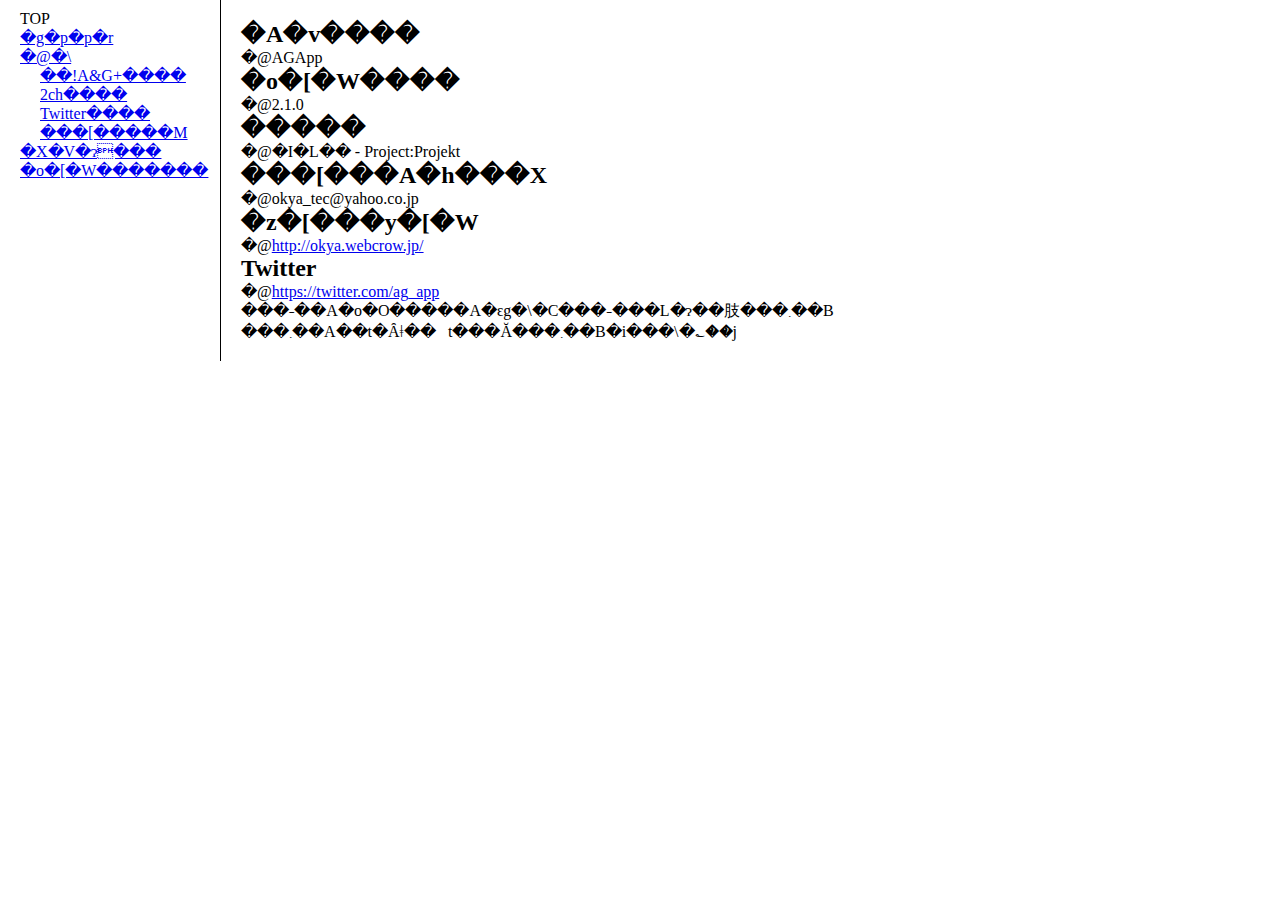
<file: Release/help/index.html>
<!DOCTYPE HTML PUBLIC "-//W3C//DTD HTML 4.01 Transitional//EN">
<html>
<head>
<link rel="stylesheet" type="text/css" href="default.css" />
<title>AGApp2.1.0 �w���v</title>
</head>
<body>
<div id="left_frame">
<dl>
<dt>TOP</dt>
<dt><a href="use.html">�g�p�p�r</a></dt>
<dt><a href="function.html">�@�\</a></dt>
<dd><a href="ag.html">��!A&amp;G+����</a></dd>
<dd><a href="ch.html">2ch����</a></dd>
<dd><a href="twitter.html">Twitter����</a></dd>
<dd><a href="mail.html">���[�����M</a></dd>
<dt><a href="update.html">�X�V�ɂ���</a></dt>
<dt><a href="info.html">�o�[�W�������</a></dt>
</dl>
</div>
<div id="right_frame">
<h2>�A�v����</h2>
�@AGApp
<h2>�o�[�W����</h2>
�@2.1.0
<h2>�����</h2>
�@�I�L�� - Project:Projekt
<h2>���[���A�h���X</h2>
�@okya_tec@yahoo.co.jp
<h2>�z�[���y�[�W</h2>
�@<a href="http://okya.webcrow.jp/" target="_blank">http://okya.webcrow.jp/</a>
<h2>Twitter</h2>
�@<a href="https://twitter.com/ag_app" target="_blank">https://twitter.com/ag_app</a><br />
���˗��A�o�O�����A�ԑg�\�C���˗��͏�L�ɂ��肢���܂��B<br />
���܂��A��t�Ȃǂ��󂯕t���Ă���܂��B�i���\�؎��j
</div>
</body>
</html>
</file>
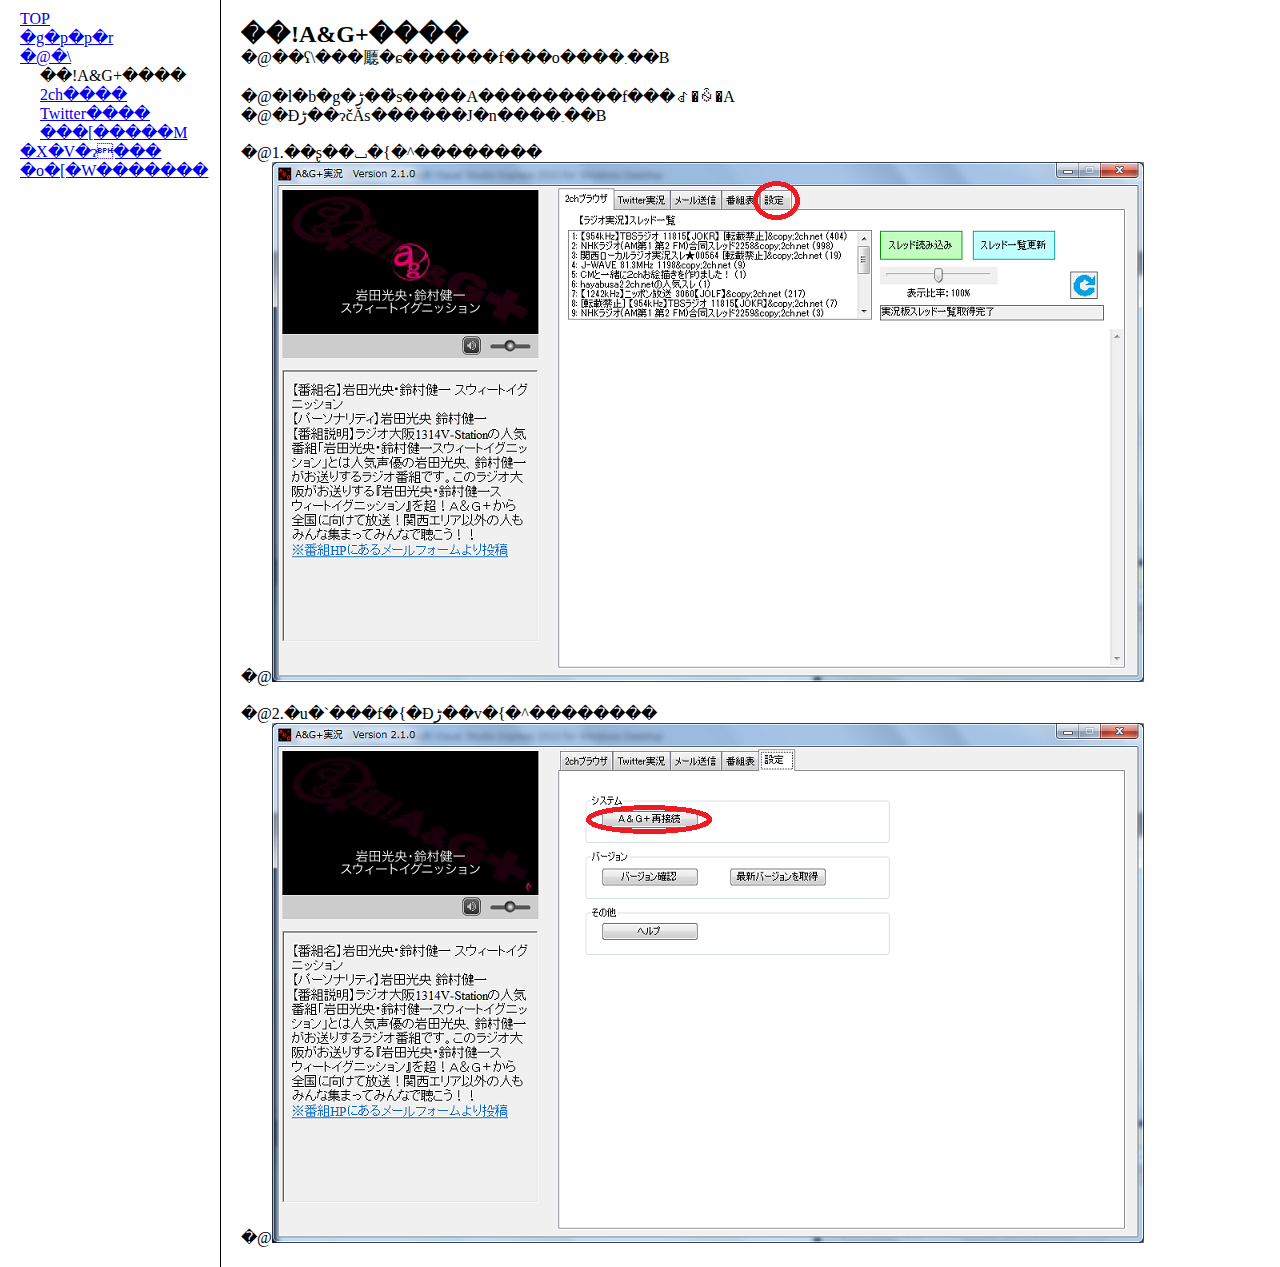
<file: Release/help/ag.html>
<!DOCTYPE HTML PUBLIC "-//W3C//DTD HTML 4.01 Transitional//EN">
<html>
<head>
<link rel="stylesheet" type="text/css" href="default.css" />
<title>AGApp2.1.0 �w���v</title>
</head>
<body>
<div id="left_frame">
<dl>
<dt><a href="index.html">TOP</a></dt>
<dt><a href="use.html">�g�p�p�r</a></dt>
<dt><a href="function.html">�@�\</a></dt>
<dd>��!A&amp;G+����</dd>
<dd><a href="ch.html">2ch����</a></dd>
<dd><a href="twitter.html">Twitter����</a></dd>
<dd><a href="mail.html">���[�����M</a></dd>
<dt><a href="update.html">�X�V�ɂ���</a></dt>
<dt><a href="info.html">�o�[�W�������</a></dt>
</dl>
</div>
<div id="right_frame">
<h2>��!A&amp;G+����</h2>
�@��ʕ\���㕔�ɕ������f���o����܂��B<br />
<br />
�@�l�b�g�ڑ��̓s����A���������f���ꂽ�ꍇ�A<br />
�@�Đڑ��ɂčĂѕ������J�n����܂��B<br /><br />
�@1.��ʂ��ݒ�{�^��������<br />
�@<img src="./img/setting_start.png" /><br /><br />
�@2.�u�`���f�{�Đڑ��v�{�^��������<br />
�@<img src="./img/setting_reconnect.png">
</div>
</body>
</html>
</file>
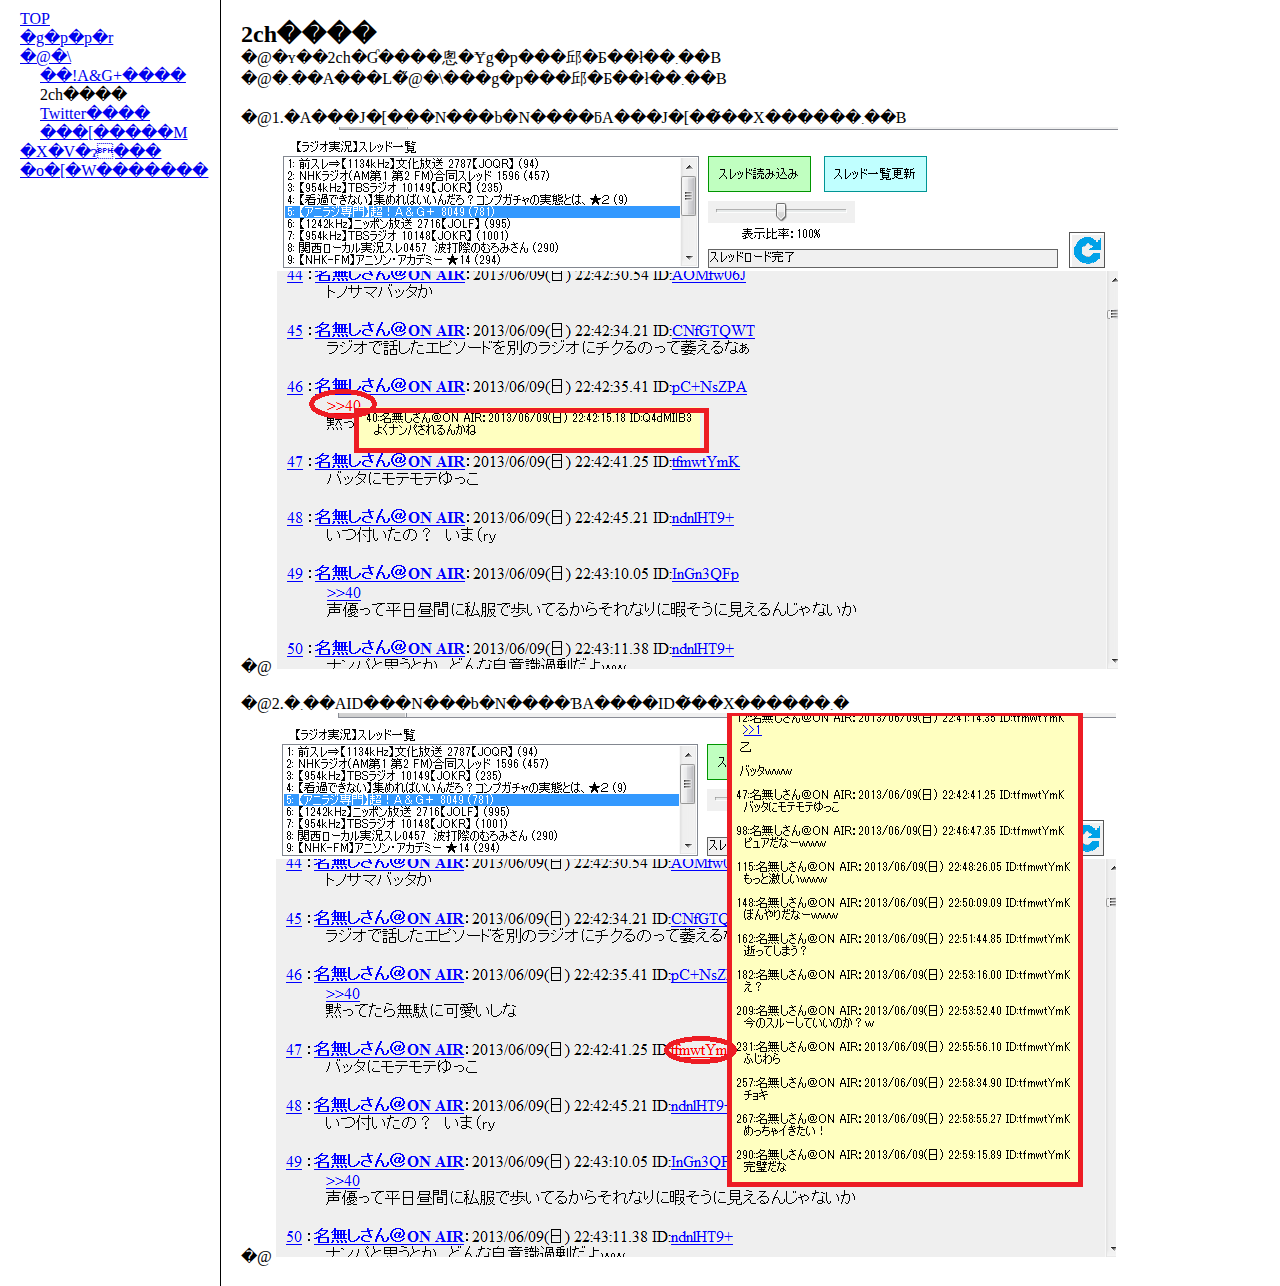
<file: Release/help/ch.html>
<!DOCTYPE HTML PUBLIC "-//W3C//DTD HTML 4.01 Transitional//EN">
<html>
<head>
<link rel="stylesheet" type="text/css" href="default.css" />
<title>AGApp2.1.0 �w���v</title>
</head>
<body>
<div id="left_frame">
<dl>
<dt><a href="index.html">TOP</a></dt>
<dt><a href="use.html">�g�p�p�r</a></dt>
<dt><a href="function.html">�@�\</a></dt>
<dd><a href="ag.html">��!A&amp;G+����</a></dd>
<dd>2ch����</dd>
<dd><a href="twitter.html">Twitter����</a></dd>
<dd><a href="mail.html">���[�����M</a></dd>
<dt><a href="update.html">�X�V�ɂ���</a></dt>
<dt><a href="info.html">�o�[�W�������</a></dt>
</dl>
</div>
<div id="right_frame">
<h2>2ch����</h2>
�@�ʏ��2ch�Ɠ����悤�Ɏg�p���邱�Ƃ��ł��܂��B<br>
�@�܂��A���L�̋@�\���g�p���邱�Ƃ��ł��܂��B<br><br>
�@1.�A���J�[���N���b�N����ƃA���J�[��̃��X������܂��B<br />
�@<img src="./img/new_browser_anchor.png" /><br /><br />
�@2.�܂��AID���N���b�N����ƁA����ID�̃��X������܂�<br />
�@<img src="./img/new_browser_id.png" />
</div>
</body>
</html>
</file>
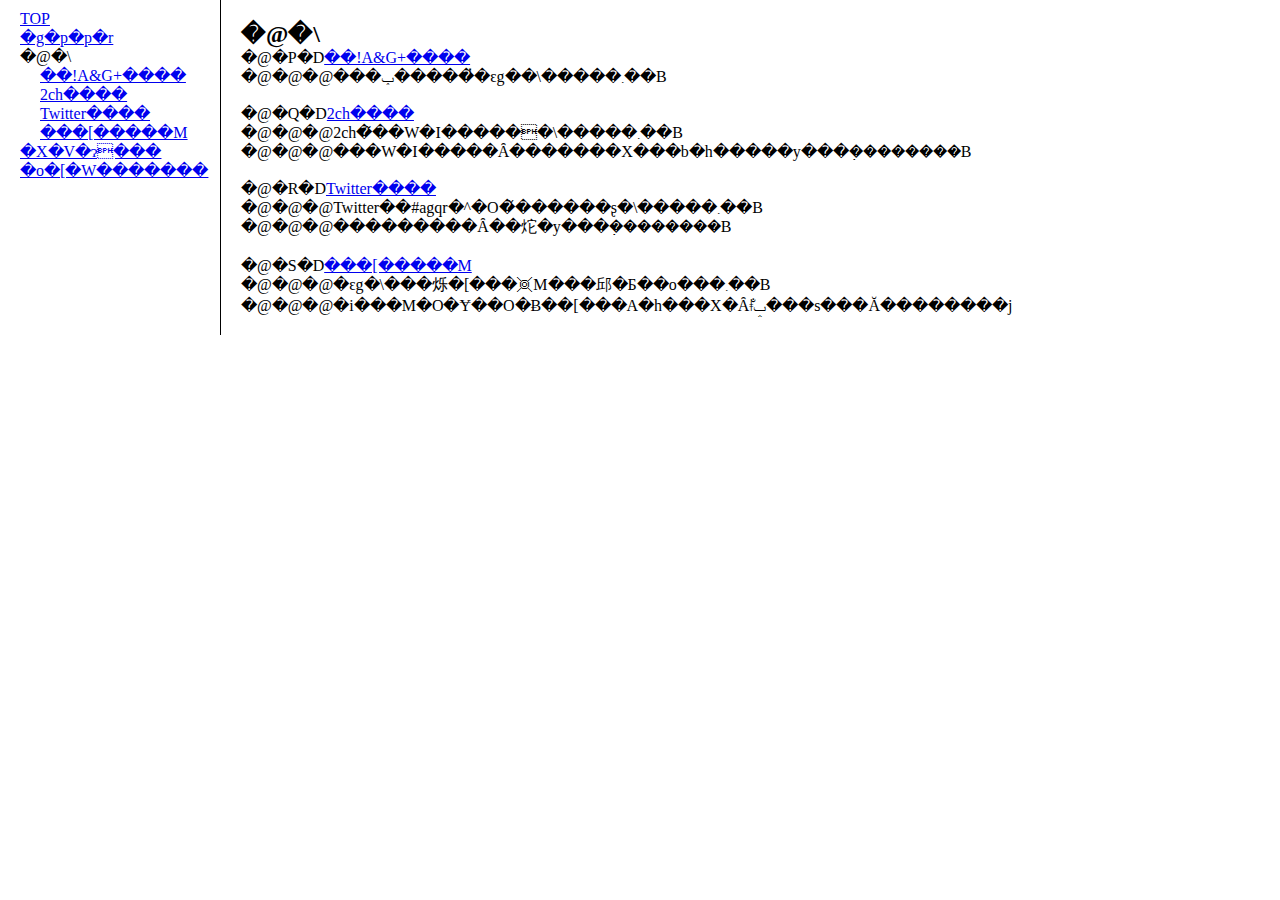
<file: Release/help/function.html>
<!DOCTYPE HTML PUBLIC "-//W3C//DTD HTML 4.01 Transitional//EN">
<html>
<head>
<link rel="stylesheet" type="text/css" href="default.css" />
<title>AGApp2.1.0 �w���v</title>
</head>
<body>
<div id="left_frame">
<dl>
<dt><a href="index.html">TOP</a></dt>
<dt><a href="use.html">�g�p�p�r</a></dt>
<dt>�@�\</dt>
<dd><a href="ag.html">��!A&amp;G+����</a></dd>
<dd><a href="ch.html">2ch����</a></dd>
<dd><a href="twitter.html">Twitter����</a></dd>
<dd><a href="mail.html">���[�����M</a></dd>
<dt><a href="update.html">�X�V�ɂ���</a></dt>
<dt><a href="info.html">�o�[�W�������</a></dt>
</dl>
</div>
<div id="right_frame">
<h2>�@�\</h2>
�@�P�D<a href="./ag.html">��!A&amp;G+����</a><br />
�@�@�@���ݕ������̔ԑg��\�����܂��B<br />
<br />
�@�Q�D<a href="./ch.html">2ch����</a><br />
�@�@�@2ch�̃��W�I������\�����܂��B<br />
�@�@�@���W�I�����Ȃ�������X���b�h�����y���݂��������B<br />
<br />
�@�R�D<a href="twitter.html">Twitter����</a><br />
�@�@�@Twitter��#agqr�^�O�̌������ʂ�\�����܂��B<br />
�@�@�@���������Ȃ��炨�y���݂��������B<br />
<br />
�@�S�D<a href="mail.html">���[�����M</a><br />
�@�@�@�ԑg�\���烁�[���𑗐M���邱�Ƃ��o���܂��B<br />
�@�@�@�i���M�O�Ɏ��O�Ƀ��[���A�h���X�Ȃǂ̐ݒ���s���Ă��������j<br />
</div>
</body>
</html>
</file>
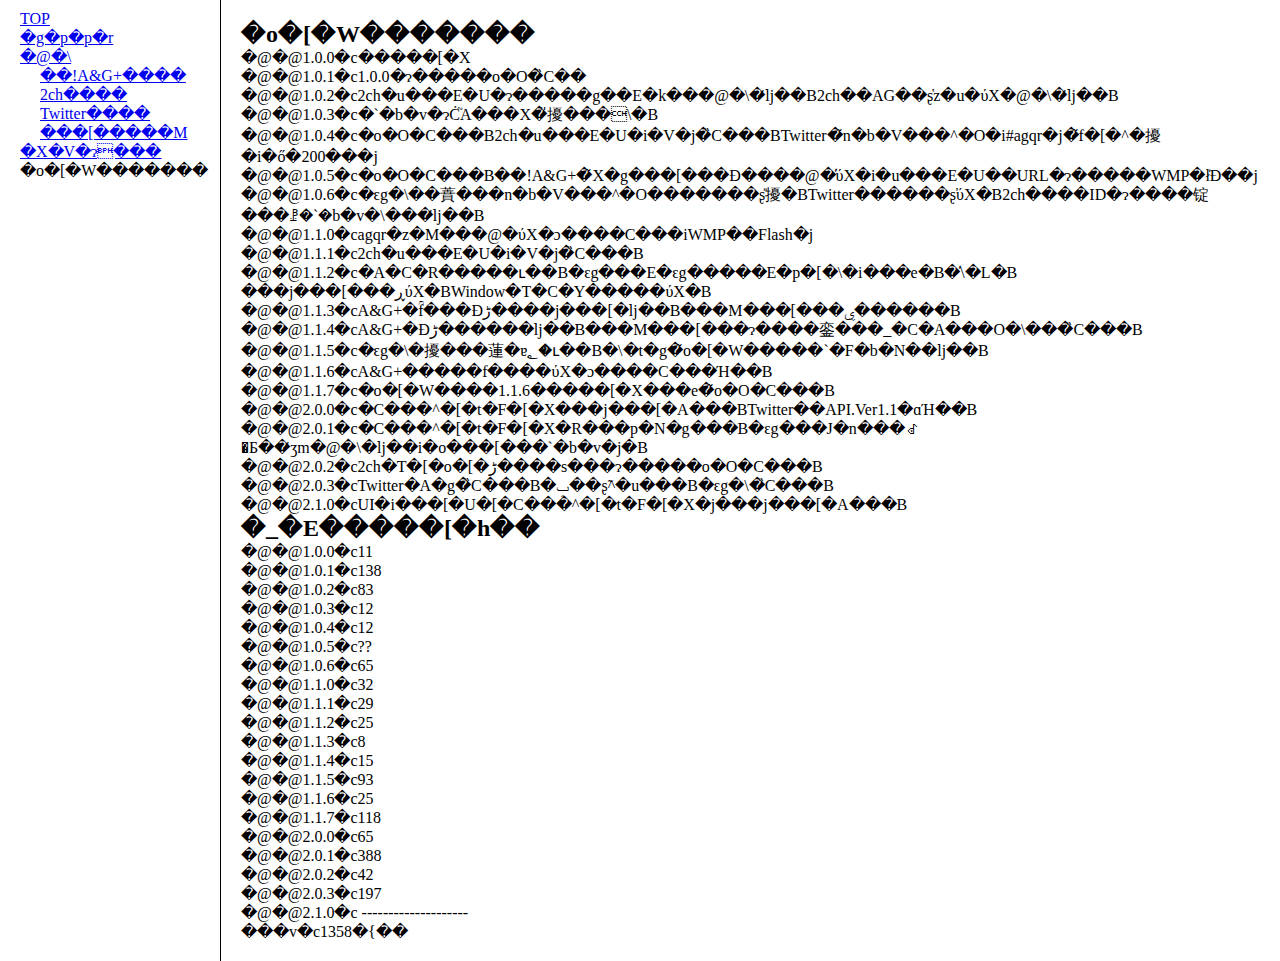
<file: Release/help/info.html>
<!DOCTYPE HTML PUBLIC "-//W3C//DTD HTML 4.01 Transitional//EN">
<html>
<head>
<link rel="stylesheet" type="text/css" href="default.css" />
<title>AGApp2.1.0 �w���v</title>
</head>
<body>
<div id="left_frame">
<dl>
<dt><a href="index.html">TOP</a></dt>
<dt><a href="use.html">�g�p�p�r</a></dt>
<dt><a href="function.html">�@�\</a></dt>
<dd><a href="ag.html">��!A&amp;G+����</a></dd>
<dd><a href="ch.html">2ch����</a></dd>
<dd><a href="twitter.html">Twitter����</a></dd>
<dd><a href="mail.html">���[�����M</a></dd>
<dt><a href="update.html">�X�V�ɂ���</a></dt>
<dt>�o�[�W�������</dt>
</dl>
</div>
<div id="right_frame">
<div>
<h2>�o�[�W�������</h2>
�@�@1.0.0�c�����[�X<br />
�@�@1.0.1�c1.0.0�ɂ�����o�O�̏C��<br />
�@�@1.0.2�c2ch�u���E�U�ɂ�����g��E�k���@�\�̒ǉ��B2ch��AG��ʂ̔z�u�ύX�@�\�̒ǉ��B<br />
�@�@1.0.3�c�`�b�v�ɂĊ֘A���X�̎擾���\�B<br />
�@�@1.0.4�c�o�O�C���B2ch�u���E�U�i�V�j�̏C���BTwitter�̃n�b�V���^�O�i#agqr�j�̃f�[�^�擾�i�ő�200���j<br />
�@�@1.0.5�c�o�O�C���B��!A&amp;G+�̃X�g���[���Đ����@�̕ύX�i�u���E�U��URL�ɂ�����WMP�ł̍Đ��j<br />
�@�@1.0.6�c�ԑg�\��蕡���n�b�V���^�O�������ʂ̎擾�BTwitter������ʂ̕ύX�B2ch����ID�ɂ����锭���ꗗ�`�b�v�\���̒ǉ��B<br />
�@�@1.1.0�cagqr�z�M���@�ύX�ɔ����C���iWMP��Flash�j<br />
�@�@1.1.1�c2ch�u���E�U�i�V�j�̏C���B<br />
�@�@1.1.2�c�A�C�R�����ւ��B�ԑg���E�ԑg�����E�p�[�\�i���e�B�̕\�L�B ���j���[���ڕύX�BWindow�T�C�Y�����ύX�B<br />
�@�@1.1.3�cA&amp;G+�ؒf���Đڑ����j���[�ǉ��B���M���[���ۑ������B<br />
�@�@1.1.4�cA&amp;G+�Đڑ������ǉ��B���M���[���ɂ����銮���_�C�A���O�\���̏C���B<br />
�@�@1.1.5�c�ԑg�\�擾���蓮�ɐ؂�ւ��B�\�t�g�̃o�[�W�����`�F�b�N��ǉ��B<br />
�@�@1.1.6�cA&amp;G+�����f����ύX�ɔ����C���Ή��B<br />
�@�@1.1.7�c�o�[�W����1.1.6�����[�X���e�̃o�O�C���B<br />
�@�@2.0.0�c�C���^�[�t�F�[�X���j���[�A���BTwitter��API.Ver1.1�ɑΉ��B<br />
�@�@2.0.1�c�C���^�[�t�F�[�X�R���p�N�g���B�ԑg���J�n���ꂽ�Ƃ��̒ʒm�@�\�ǉ��i�o���[���`�b�v�j�B<br />
�@�@2.0.2�c2ch�T�[�o�[�ڑ����s���ɂ�����o�O�C���B<br />
�@�@2.0.3�cTwitter�A�g�̏C���B�ݒ��ʂ̃^�u���B�ԑg�\�̏C���B<br>
�@�@2.1.0�cUI�i���[�U�[�C���^�[�t�F�[�X�j���j���[�A���B<br>
</div>
<div>
<h2>�_�E�����[�h��</h2>
�@�@1.0.0�c11<br />
�@�@1.0.1�c138<br />
�@�@1.0.2�c83<br />
�@�@1.0.3�c12<br />
�@�@1.0.4�c12<br />
�@�@1.0.5�c??<br />
�@�@1.0.6�c65<br />
�@�@1.1.0�c32<br />
�@�@1.1.1�c29<br />
�@�@1.1.2�c25<br />
�@�@1.1.3�c8<br />
�@�@1.1.4�c15<br />
�@�@1.1.5�c93<br />
�@�@1.1.6�c25<br />
�@�@1.1.7�c118<br />
�@�@2.0.0�c65<br />
�@�@2.0.1�c388<br />
�@�@2.0.2�c42<br>
�@�@2.0.3�c197<br>
�@�@2.1.0�c
--------------------<br />
���v�c1358�{��
</div>
</div>
</body>
</html>
</file>
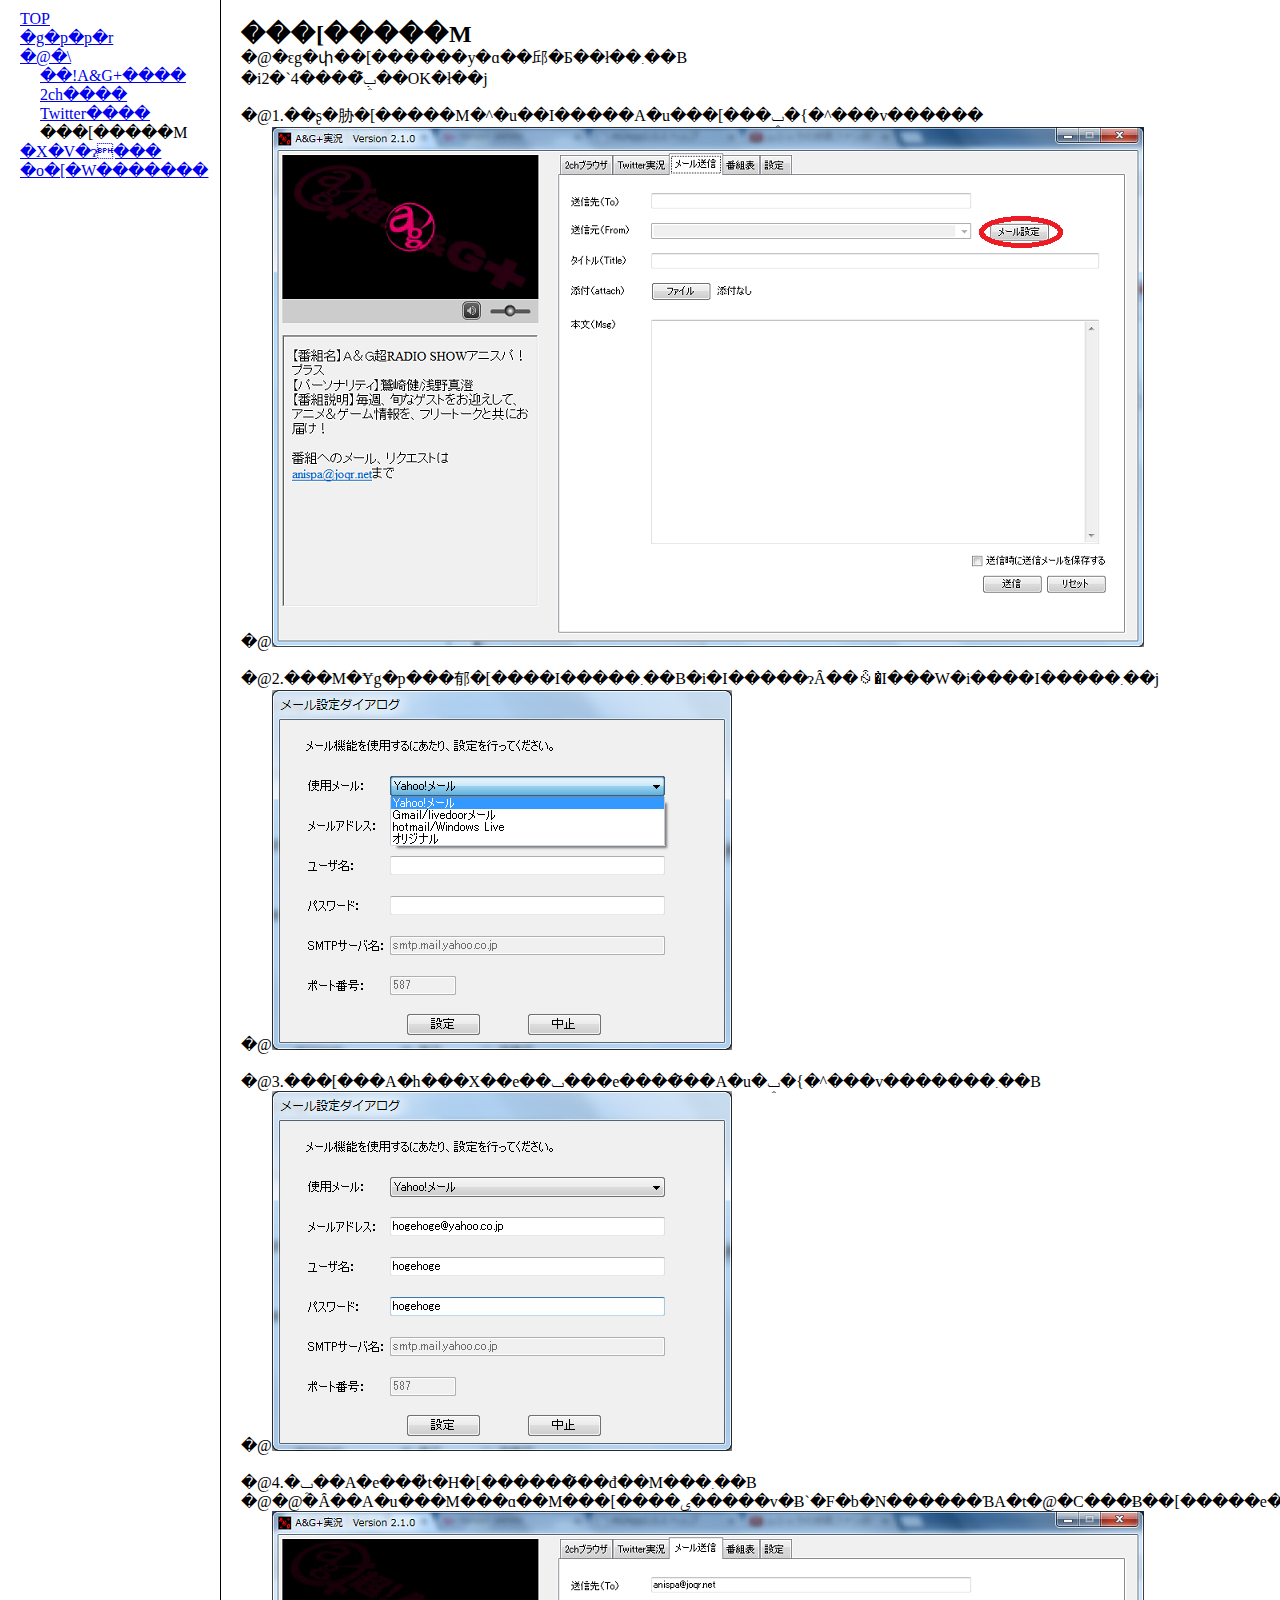
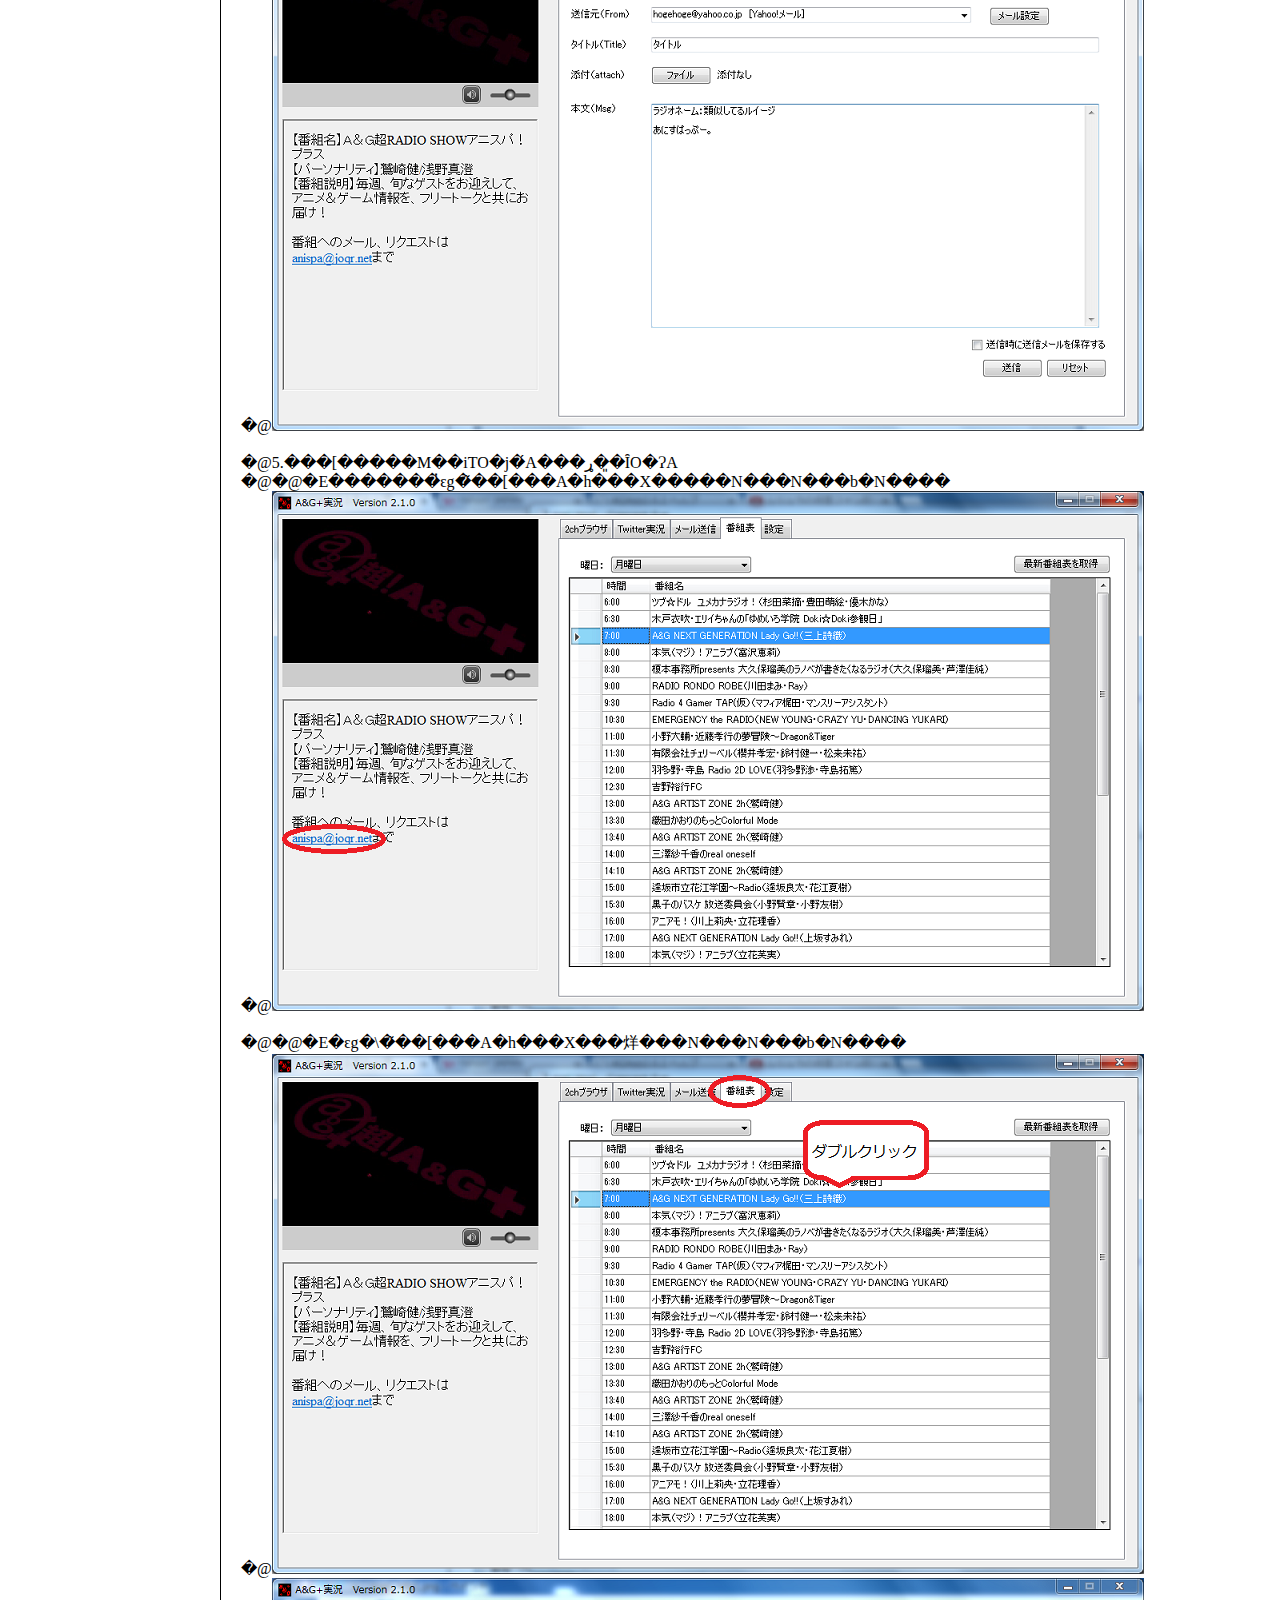
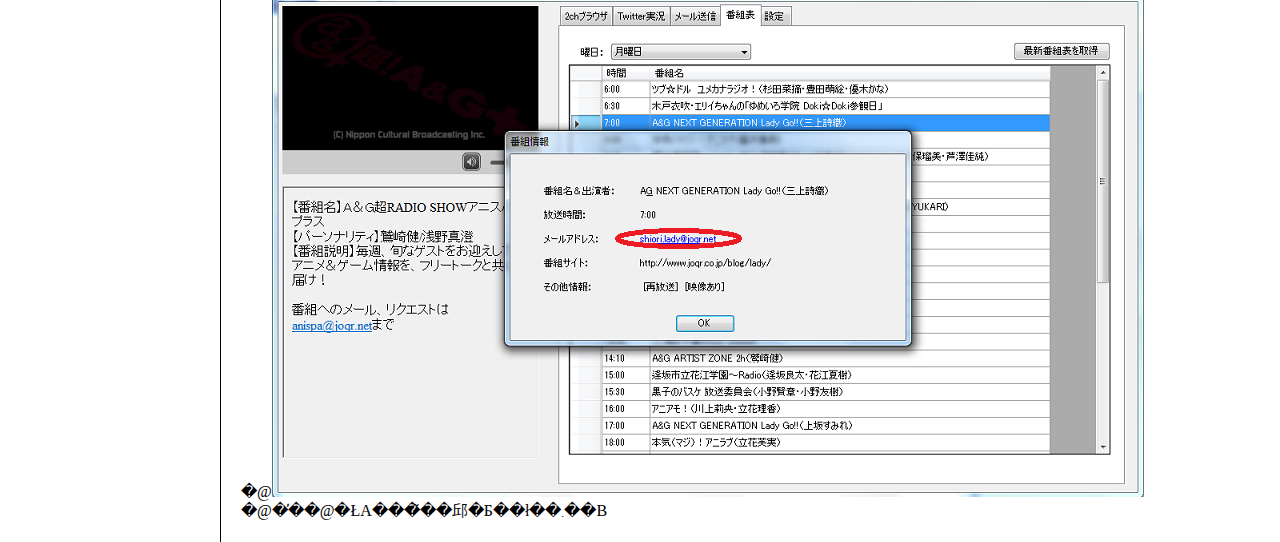
<file: Release/help/mail.html>
<!DOCTYPE HTML PUBLIC "-//W3C//DTD HTML 4.01 Transitional//EN">
<html>
<head>
<link rel="stylesheet" type="text/css" href="default.css" />
<title>AGApp2.1.0 �w���v</title>
</head>
<body>
<div id="left_frame">
<dl>
<dt><a href="index.html">TOP</a></dt>
<dt><a href="use.html">�g�p�p�r</a></dt>
<dt><a href="function.html">�@�\</a></dt>
<dd><a href="ag.html">��!A&amp;G+����</a></dd>
<dd><a href="ch.html">2ch����</a></dd>
<dd><a href="twitter.html">Twitter����</a></dd>
<dd>���[�����M</dd>
<dt><a href="update.html">�X�V�ɂ���</a></dt>
<dt><a href="info.html">�o�[�W�������</a></dt>
</dl>
</div>
<div id="right_frame">
<h2>���[�����M</h2>
�@�ԑg�փ��[������y�ɑ��邱�Ƃ��ł��܂��B<br>�i2�`4�͏���݂̂̐ݒ��OK�ł��j<br /><br />
�@1.��ʂ�胁�[�����M�^�u��I�����A�u���[���ݒ�{�^���v������<br />
�@<img src="./img/setting_mail.png" /><br /><br />
�@2.���M�Ɏg�p���郁�[����I�����܂��B�i�I�����ɂȂ��ꍇ�̓I���W�i����I�����܂��j<br />
�@<img src="./img/setting_mail_dlg.png" /><br /><br />
�@3.���[���A�h���X��e��ݒ���e����͂��A�u�ݒ�{�^���v�������܂��B<br />
�@<img src="./img/setting_mail_dlg_input.png" /><br /><br />
�@4.�ݒ��A�e���̓t�H�[������͂��đ��M���܂��B<br />
�@�@�Ȃ��A�u���M���ɑ��M���[����ۑ�����v�Ƀ`�F�b�N������ƁA�t�@�C���Ƀ��[�����e���ۑ�����܂��B<br />
�@<img src="./img/mail_dlg.png" /><br /><br />
�@5.���[�����M��iTO�j�́A���ړ��͈ȊO�ɁA<br />
�@�@�E�������̔ԑg�̃��[���A�h���X�����N���N���b�N����<br>
�@<img src="./img/mail_link.png" /><br /><br />
�@�@�E�ԑg�\�̃��[���A�h���X���烊���N���N���b�N����<br>
�@<img src="./img/mail_info1.png" /><br />
�@<img src="./img/mail_info2.png" /><br />
�@�̕��@�ŁA���͂��邱�Ƃ��ł��܂��B
</div>
</div>
</body>
</html>
</file>
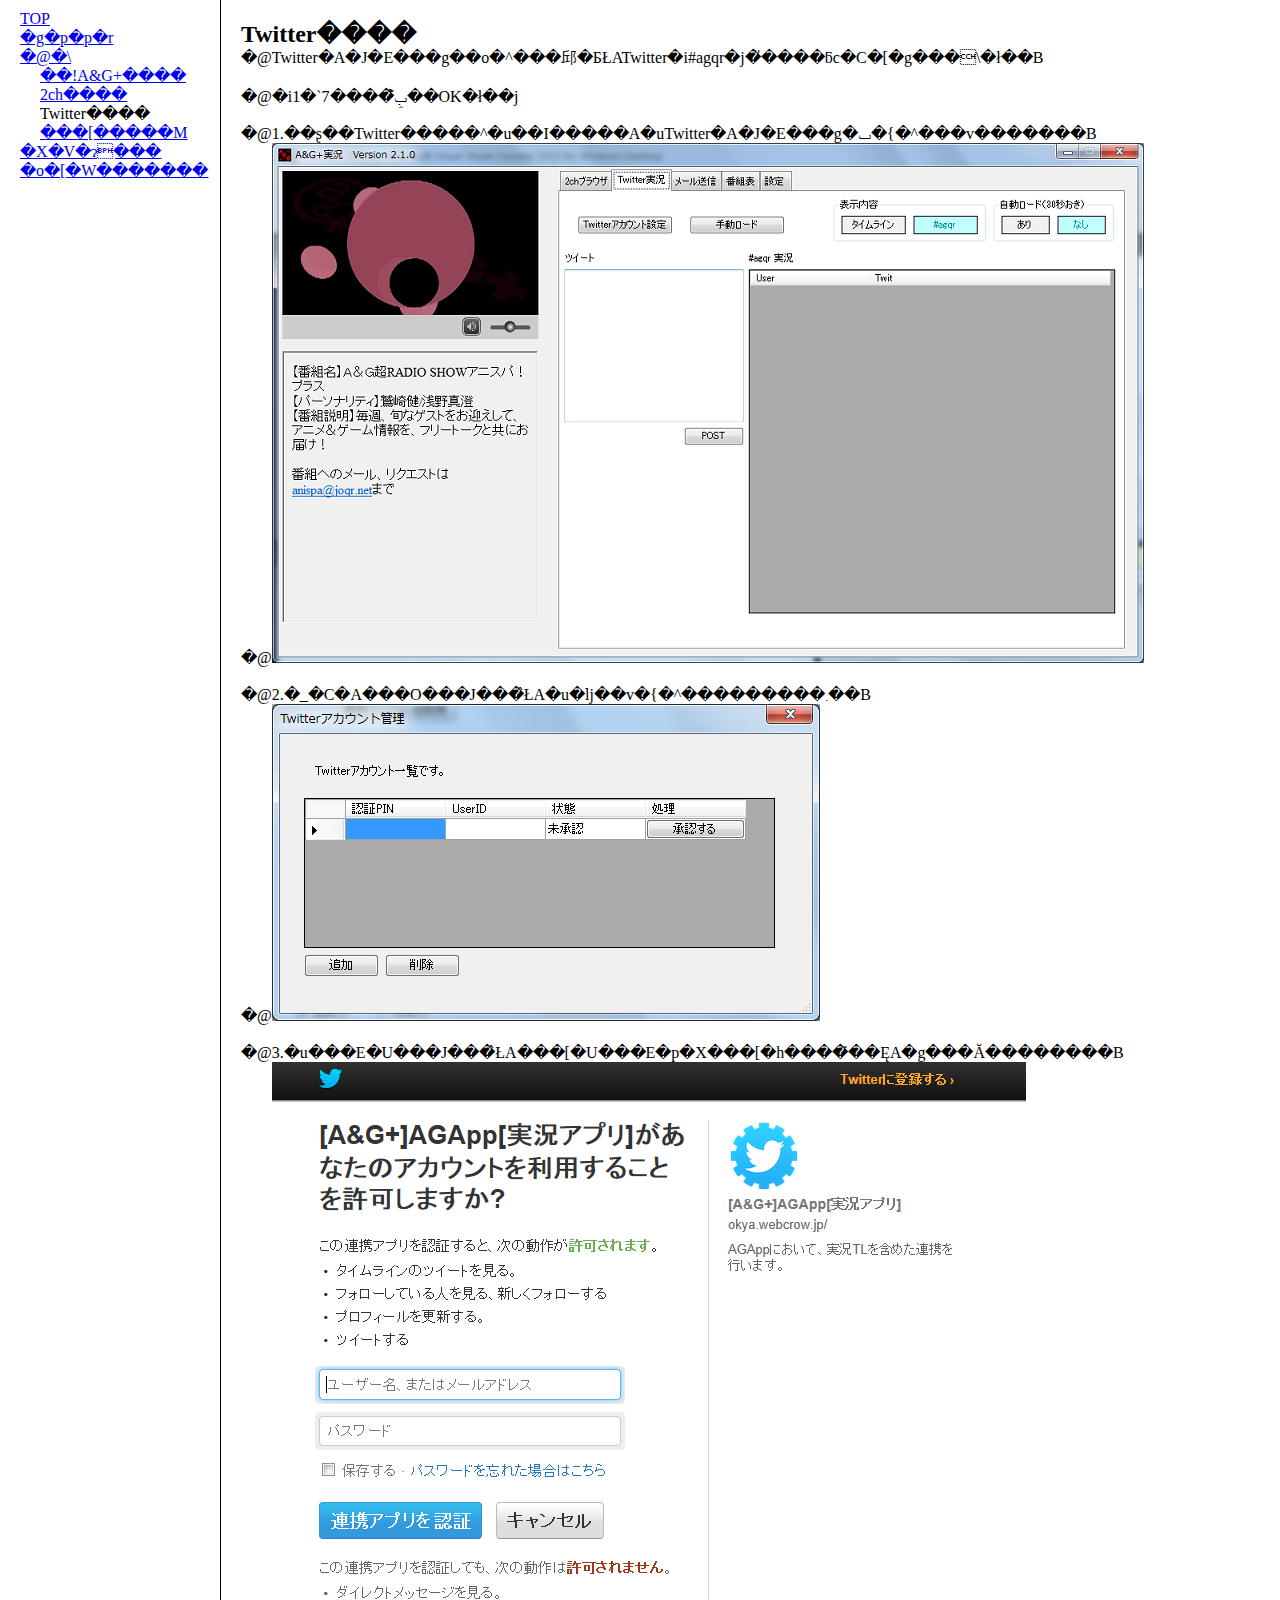
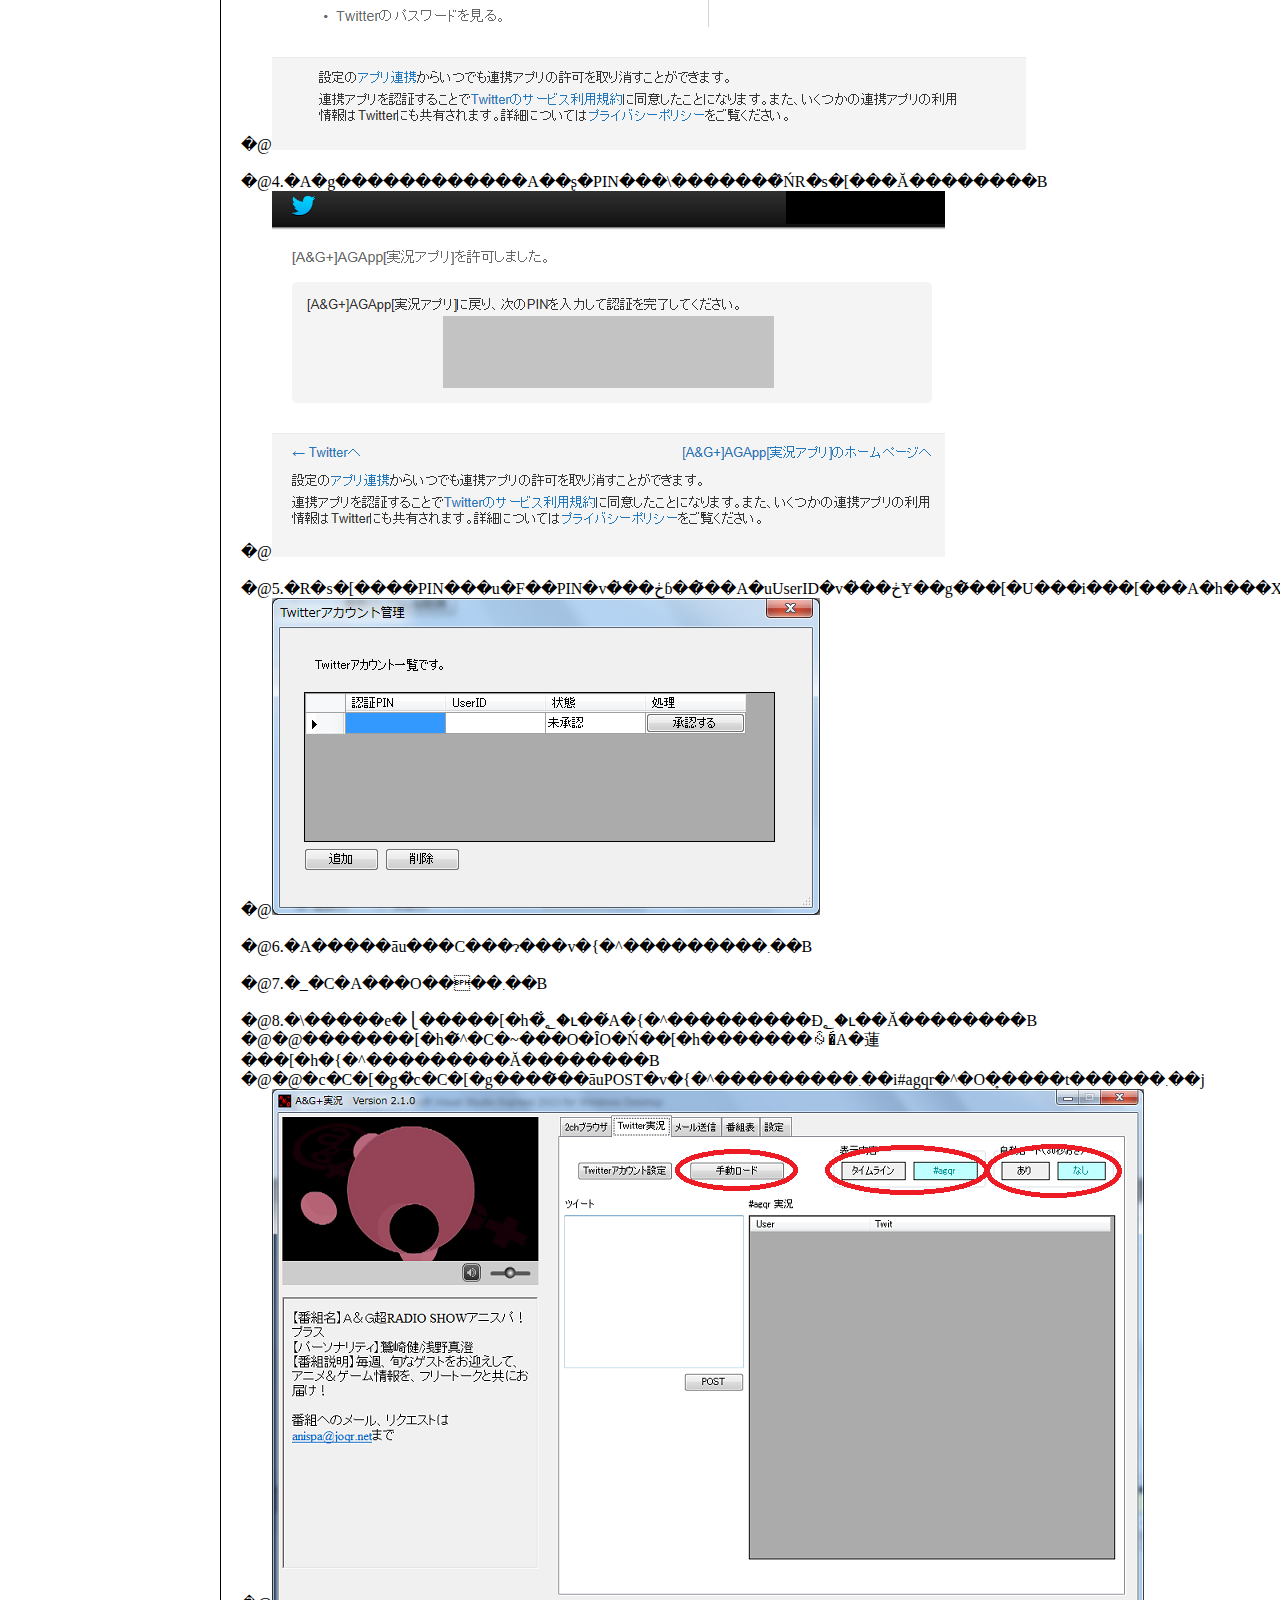
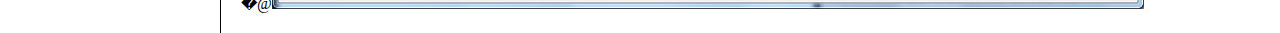
<file: Release/help/twitter.html>
<!DOCTYPE HTML PUBLIC "-//W3C//DTD HTML 4.01 Transitional//EN">
<html>
<head>
<link rel="stylesheet" type="text/css" href="default.css" />
<title>AGApp2.1.0 �w���v</title>
</head>
<body>
<div id="left_frame">
<dl>
<dt><a href="index.html">TOP</a></dt>
<dt><a href="use.html">�g�p�p�r</a></dt>
<dt><a href="function.html">�@�\</a></dt>
<dd><a href="ag.html">��!A&amp;G+����</a></dd>
<dd><a href="ch.html">2ch����</a></dd>
<dd>Twitter����</dd>
<dd><a href="mail.html">���[�����M</a></dd>
<dt><a href="update.html">�X�V�ɂ���</a></dt>
<dt><a href="info.html">�o�[�W�������</a></dt>
</dl>
</div>
<div id="right_frame">
<h2>Twitter����</h2>
�@Twitter�A�J�E���g��o�^���邱�ƂŁATwitter�i#agqr�j�̎����ƃc�C�[�g���\�ł��B<br /><br />
�@�i1�`7�͏���݂̂̐ݒ��OK�ł��j<br /><br />
�@1.��ʂ��Twitter�����^�u��I�����A�uTwitter�A�J�E���g�ݒ�{�^���v�������B<br />
�@<img src="./img/twitter.png" /><br /><br />
�@2.�_�C�A���O���J���̂ŁA�u�ǉ��v�{�^���������܂��B<br />
�@<img src="./img/twitter_account_new.png" /><br /><br />
�@3.�u���E�U���J���̂ŁA���[�U���E�p�X���[�h����͂��ĘA�g���Ă��������B<br />
�@<img src="./img/twitter_use.png" /><br /><br />
�@4.�A�g������������A��ʂ�PIN���\�������̂ŃR�s�[���Ă��������B<br />
�@<img src="./img/twitter_pin.png" /><br /><br />
�@5.�R�s�[����PIN���u�F��PIN�v�̍��ڂɓ��͂��A�uUserID�v�̍��ڂɎ��g�̃��[�U���i���[���A�h���X�j����͂��A�u���F����v�{�^���������܂��B<br />
�@<img src="./img/twitter_account_new.png" /><br /><br />
�@6.�A�����āu���C���ɂ���v�{�^���������܂��B<br /><br />
�@7.�_�C�A���O����܂��B<br /><br />
�@8.�\�����e�⎩�����[�h�̐؂�ւ��́A�{�^���������Đ؂�ւ��Ă��������B<br>
�@�@�������[�h�̃^�C�~���O�ȊO�Ń��[�h�������ꍇ�́A�蓮���[�h�{�^���������Ă��������B<br />
�@�@�c�C�[�g�̓c�C�[�g����͂��āuPOST�v�{�^���������܂��i#agqr�^�O�͎����t������܂��j<br />
�@<img src="./img/twitter_load.png" />
</div>
</body>
</html>
</file>
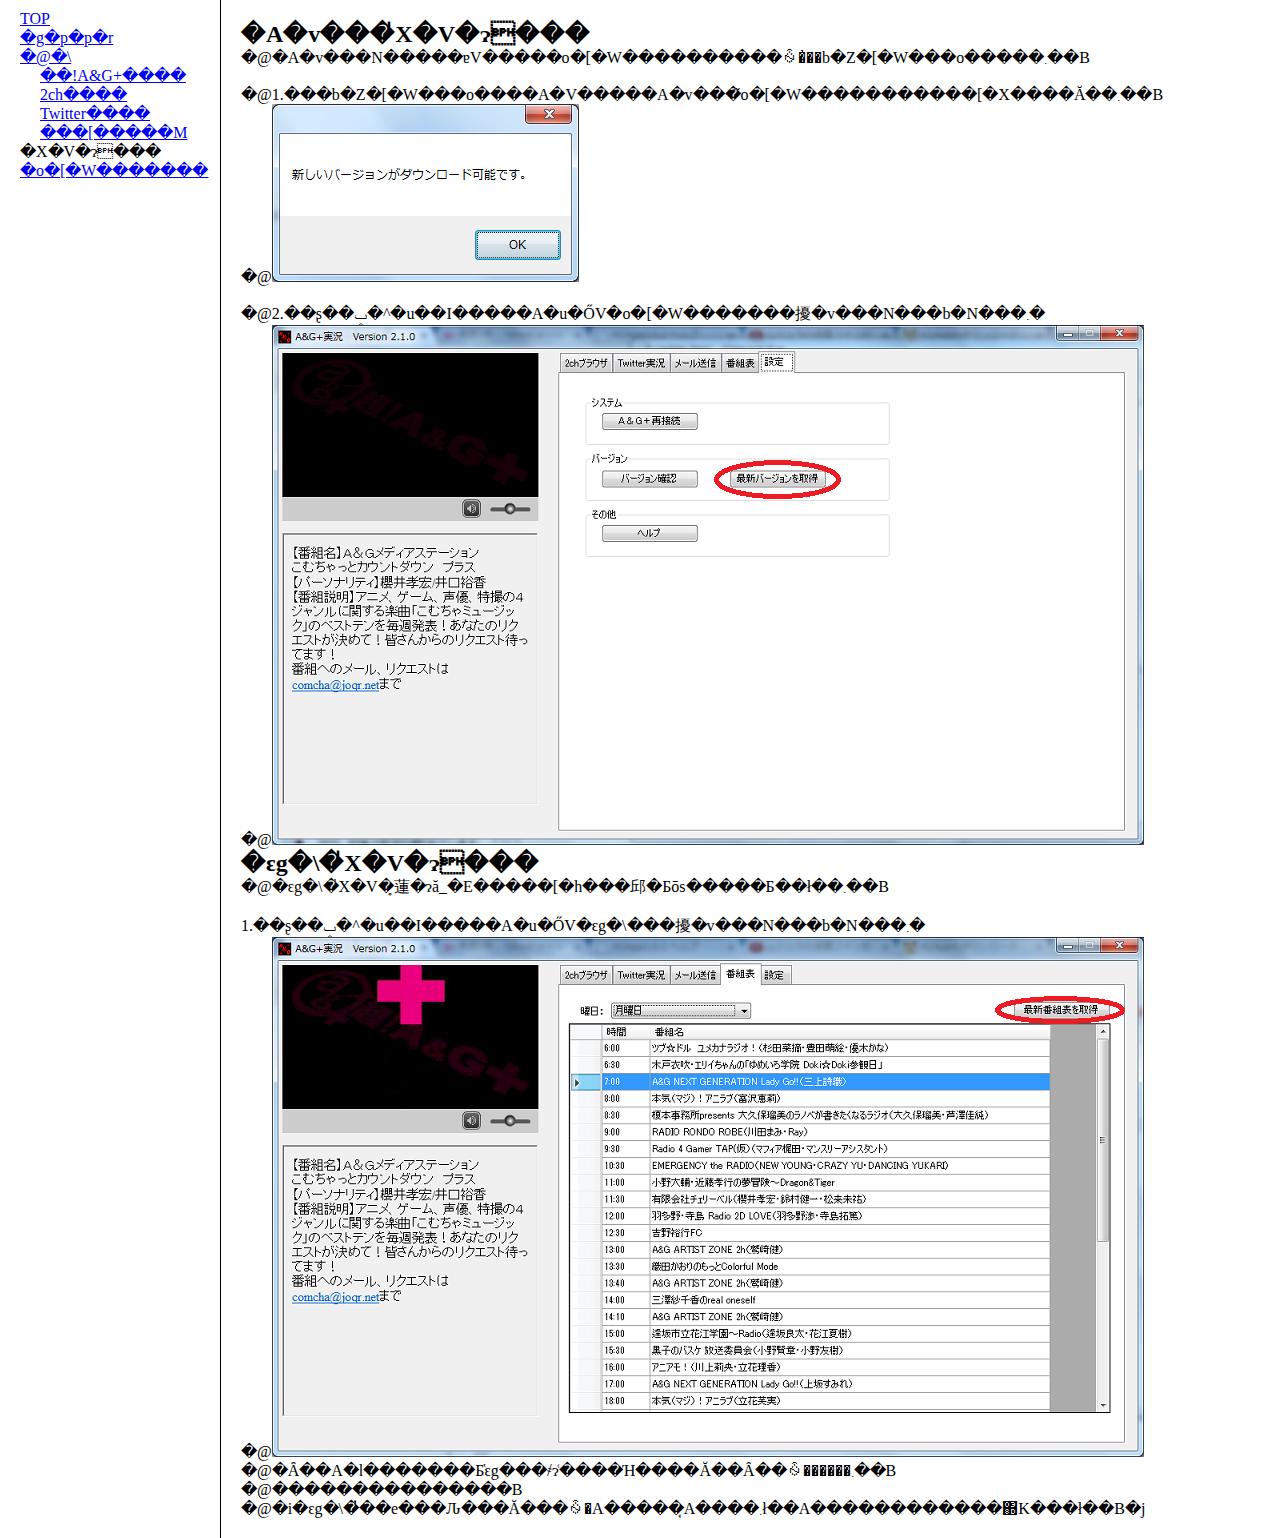
<file: Release/help/update.html>
<!DOCTYPE HTML PUBLIC "-//W3C//DTD HTML 4.01 Transitional//EN">
<html>
<head>
<link rel="stylesheet" type="text/css" href="default.css" />
<title>AGApp2.1.0 �w���v</title>
</head>
<body>
<div id="left_frame">
<dl>
<dt><a href="index.html">TOP</a></dt>
<dt><a href="use.html">�g�p�p�r</a></dt>
<dt><a href="function.html">�@�\</a></dt>
<dd><a href="ag.html">��!A&amp;G+����</a></dd>
<dd><a href="ch.html">2ch����</a></dd>
<dd><a href="twitter.html">Twitter����</a></dd>
<dd><a href="mail.html">���[�����M</a></dd>
<dt>�X�V�ɂ���</dt>
<dt><a href="info.html">�o�[�W�������</a></dt>
</dl>
</div>
<div id="right_frame">
<h2>�A�v���̍X�V�ɂ���</h2>
<div>
�@�A�v���N�����ɐV�����o�[�W����������ꍇ�̓��b�Z�[�W���o�����܂��B<br /><br />
�@1.���b�Z�[�W���o����A�V�����A�v���̃o�[�W�����������[�X����Ă��܂��B<br />
�@<img src="./img/message.png" /><br /><br />
�@2.��ʂ��ݒ�^�u��I�����A�u�ŐV�o�[�W�������擾�v���N���b�N���܂�<br />
�@<img src="./img/chkversion.png">
</div>
<h2>�ԑg�\�̍X�V�ɂ���</h2>
<div>
�@�ԑg�\�̍X�V�͎蓮�ɂă_�E�����[�h���邱�Ƃōs�����Ƃ��ł��܂��B<br /><br />
1.��ʂ��ݒ�^�u��I�����A�u�ŐV�ԑg�\���擾�v���N���b�N���܂�<br />
�@<img src="./img/newinfo.png"><br />
�@�Ȃ��A�l�������Ƃ̔ԑg���҂ɂ͑����Ή����Ă��Ȃ��ꍇ������܂��B<br />
�@���������������B<br />
�@�i�ԑg�\�̓��e���Ԉ���Ă���ꍇ�A�����̘A����܂ł��A������������΍K���ł��B�j
</div>
</div>
</body>
</html>
</file>
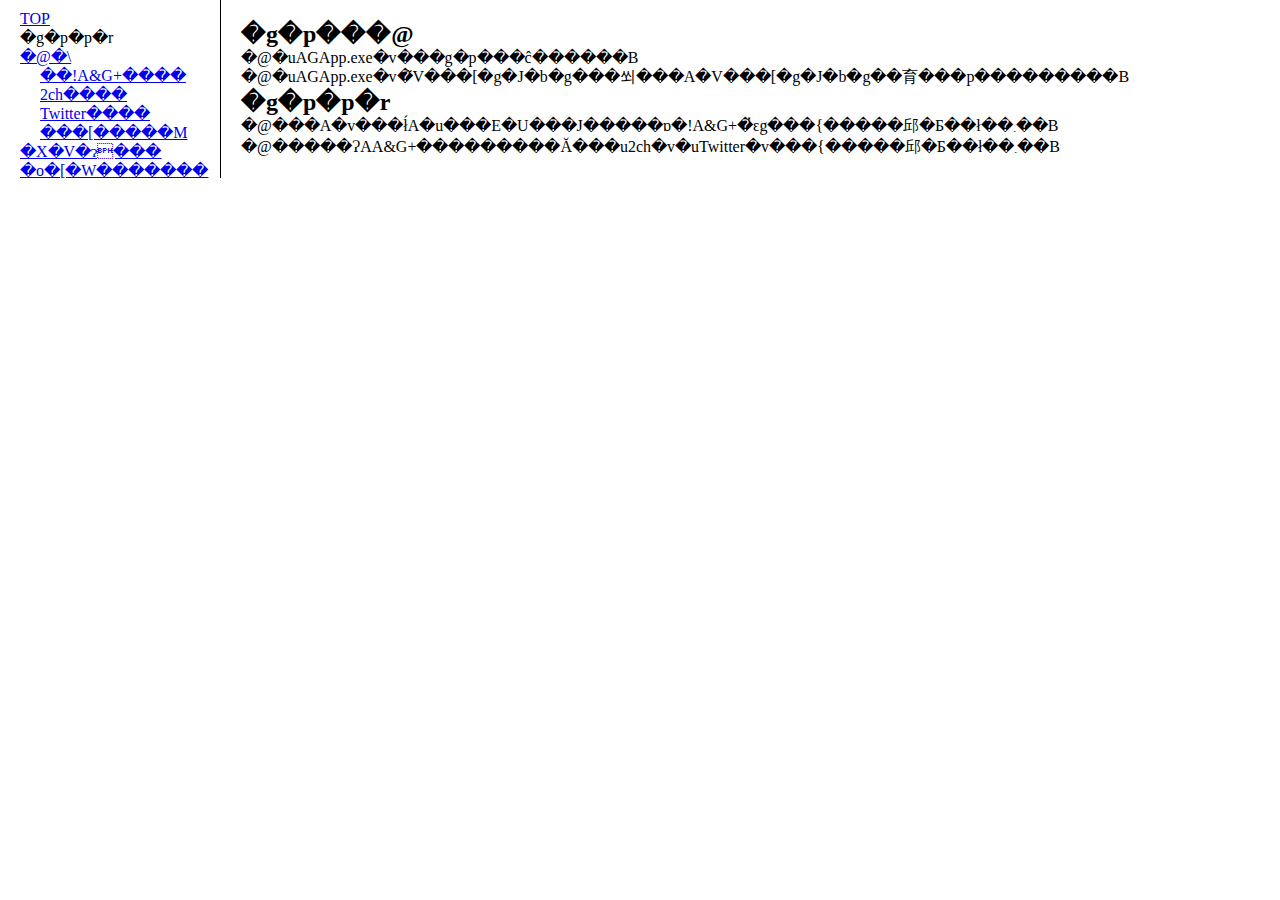
<file: Release/help/use.html>
<!DOCTYPE HTML PUBLIC "-//W3C//DTD HTML 4.01 Transitional//EN">
<html>
<head>
<link rel="stylesheet" type="text/css" href="default.css" />
<title>AGApp2.1.0 �w���v</title>
</head>
<body>
<div id="left_frame">
<dl>
<dt><a href="index.html">TOP</a></dt>
<dt>�g�p�p�r</dt>
<dt><a href="function.html">�@�\</a></dt>
<dd><a href="ag.html">��!A&amp;G+����</a></dd>
<dd><a href="ch.html">2ch����</a></dd>
<dd><a href="twitter.html">Twitter����</a></dd>
<dd><a href="mail.html">���[�����M</a></dd>
<dt><a href="update.html">�X�V�ɂ���</a></dt>
<dt><a href="info.html">�o�[�W�������</a></dt>
</dl>
</div>
<div id="right_frame">
<h2>�g�p���@</h2>
<p>
�@�uAGApp.exe�v���g�p���ĉ������B<br>
�@�uAGApp.exe�v�̃V���[�g�J�b�g���쐬���A�V���[�g�J�b�g��育���p���������B
</p>
<h2>�g�p�p�r</h2>
<p>�@���A�v���ł́A�u���E�U���J�����ɒ�!A&amp;G+�̔ԑg���{�����邱�Ƃ��ł��܂��B<br />
�@�����ɁAA&amp;G+���������Ă���u2ch�v�uTwitter�v���{�����邱�Ƃ��ł��܂��B<br />
</p>
</div>
</body>
</html>
</file>
<file: Release/help/default.css>
*{
	margin:0;
	padding:0;
}
body{
	width:100%;
}

#left_frame {
	float: left;
	left: 0px;
	top: 0px;
	margin-left: 20px;
	padding-top: 10px;
	width: 200px;
}

dd {
	padding-left: 20px;
}

#right_frame {
	margin-left: 220px;
	padding : 20px 20px;
	border-left: solid 1px;
}
</file>
